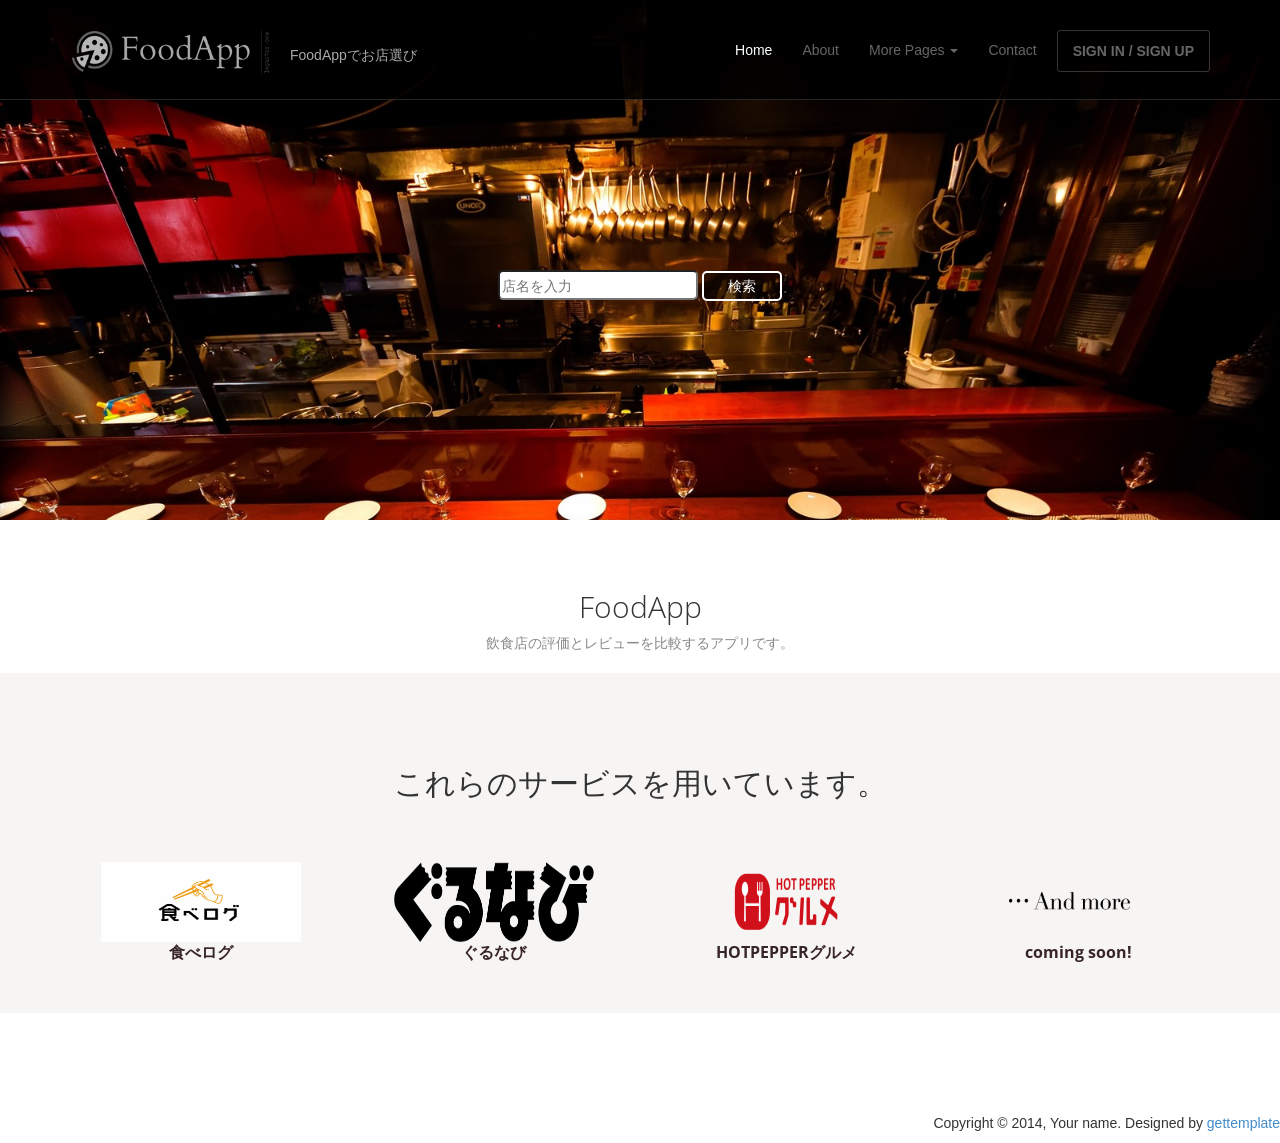
<file: webApp/index2.html>
<!DOCTYPE html>
<html lang="ja">
    
<head>
    <meta charset="utf-8">
    <meta name="viewport" content="width=device-width, initial-scale=1.0">
    <title>FoodApp</title>

    <link rel="shortcut icon" href="static/images/gt_favicon.png">

    <link rel="stylesheet" media="screen" href="http://fonts.googleapis.com/css?family=Open+Sans:300,400,700">

    <link rel="stylesheet" href="static/css/bootstrap.min.css">

    <link rel="stylesheet" href="static/css/font-awesome.min.css">

    <!-- Custom styles for our template -->
    <link rel="stylesheet" href="static/css/bootstrap-theme.css" media="screen">

    <link rel="stylesheet" href="static/css/main.css">

    <!-- HTML5 shim and Respond.js IE8 support of HTML5 elements and media queries -->
    <!--[if lt IE 9]>
	<script src="assets/js/html5shiv.js"></script>
	<script src="assets/js/respond.min.js"></script>
	<![endif]-->
</head>

<body class="home">
    <!-- Fixed navbar -->
    <div class="navbar navbar-inverse navbar-fixed-top headroom">
        <div class="container">
            <div class="navbar-header">
                <!-- Button for smallest screens -->
                <button type="button" class="navbar-toggle" data-toggle="collapse" data-target=".navbar-collapse"><span class="icon-bar"></span> <span class="icon-bar"></span> <span class="icon-bar"></span> </button>
                <a class="navbar-brand" href="/"><img src="static/images/logo.png" width="200px" height="45px" alt="Progressus HTML5 template"></a>
                <nobr class="navbar-info">FoodAppでお店選び</nobr>
            </div>
            <div class="navbar-collapse collapse">
                <ul class="nav navbar-nav pull-right">
                    <li class="active"><a href="#">Home</a></li>
                    <li><a href="about">About</a></li>
                    <li class="dropdown">
                        <a href="#" class="dropdown-toggle" data-toggle="dropdown">More Pages <b class="caret"></b></a>
                        <ul class="dropdown-menu">
                            <li><a href="sidebar-left">Left Sidebar</a></li>
                            <li class="active"><a href="sidebar-right">Right Sidebar</a></li>
                        </ul>
                    </li>
                    <li><a href="contact">Contact</a></li>
                    <li><a class="btn" href="signin">SIGN IN / SIGN UP</a></li>
                </ul>
            </div>
            <!--/.nav-collapse -->
        </div>
    </div>
    <!-- /.navbar -->

    <!-- Header -->
    <header id="head">
        <div class="container">
            <div class="row">
                <form action="result" method="get">
                    <input class="searchwindow" type="search" name="search" placeholder="店名を入力">
                    <input class="subbtn-index" type="submit" name="submit" value="検索">
                </form>
            </div>
        </div>
    </header>
    <!-- /Header -->

    <!-- Intro -->
    <div class="container text-center">
        <br> <br>
        <h2 class="thin">FoodApp</h2>
        <p class="text-muted">
            飲食店の評価とレビューを比較するアプリです。
        </p>
    </div>
    <!-- /Intro-->

    <!-- Highlights - jumbotron -->
    <div class="jumbotron top-space">
        <div class="container">



            <div class="row">
                <h2>これらのサービスを用いています。</h2>
                <div class="col-md-3 col-sm-6 highlight">
                    <div class="h-caption">
                        <h4><img src="static/images/tblog.gif" width="200" height="80"><br>食べログ</h4>
                    </div>
                    <div class="h-body text-center">
                        <p></p>
                    </div>
                </div>
                <div class="col-md-3 col-sm-6 highlight">
                    <div class="h-caption">
                        <h4><img src="static/images/gnavi.jpg" width="200" height="80"><br>ぐるなび</h4>
                    </div>
                    <div class="h-body text-center">
                        <p></p>
                    </div>
                </div>
                <div class="col-md-3 col-sm-6 highlight">
                    <div class="h-caption">
                        <h4><img src="static/images/hotpepper.png" width="200" height="80"><br>HOTPEPPERグルメ</h4>
                    </div>
                    <div class="h-body text-center">
                        <p></p>
                    </div>
                </div>
                <div class="col-md-3 col-sm-6 highlight">
                    <div class="h-caption">
                        <h4><img src="static/images/andmore.png" width="200" height="80"><br>coming soon!</h4>
                    </div>
                    <div class="h-body text-center">
                        <p></p>
                    </div>
                </div>
            </div>
            <!-- /row  -->

        </div>
    </div>
    <!-- /Highlights -->

    <!-- container -->
    <!-- /container -->

    <!-- Social links. @TODO: replace by link/instructions in template -->
    <section id="social">
        <div class="container">
            <div class="wrapper clearfix">
                <!-- AddThis Button BEGIN -->
                <div class="addthis_toolbox addthis_default_style">
                    <a class="addthis_button_facebook_like" fb:like:layout="button_count"></a>
                    <a class="addthis_button_tweet"></a>
                    <a class="addthis_button_linkedin_counter"></a>
                    <a class="addthis_button_google_plusone" g:plusone:size="medium"></a>
                </div>
                <!-- AddThis Button END -->
            </div>
        </div>
    </section>
    <!-- /social links -->


    <footer id="footer" class="top-space">

        <div class="widget-body">
            <p class="text-right">
                Copyright &copy; 2014, Your name. Designed by <a href="http://gettemplate.com/" rel="designer">gettemplate</a>
            </p>
        </div>
    </footer>


    <!-- JavaScript libs are placed at the end of the document so the pages load faster -->
    <script src="http://ajax.googleapis.com/ajax/libs/jquery/1.10.2/jquery.min.js"></script>
    <script src="http://netdna.bootstrapcdn.com/bootstrap/3.0.0/js/bootstrap.min.js"></script>
    <script src="static/js/headroom.min.js"></script>
    <script src="static/js/jQuery.headroom.min.js"></script>
    <script src="static/js/template.js"></script>

</body>
    
</html>
</file>
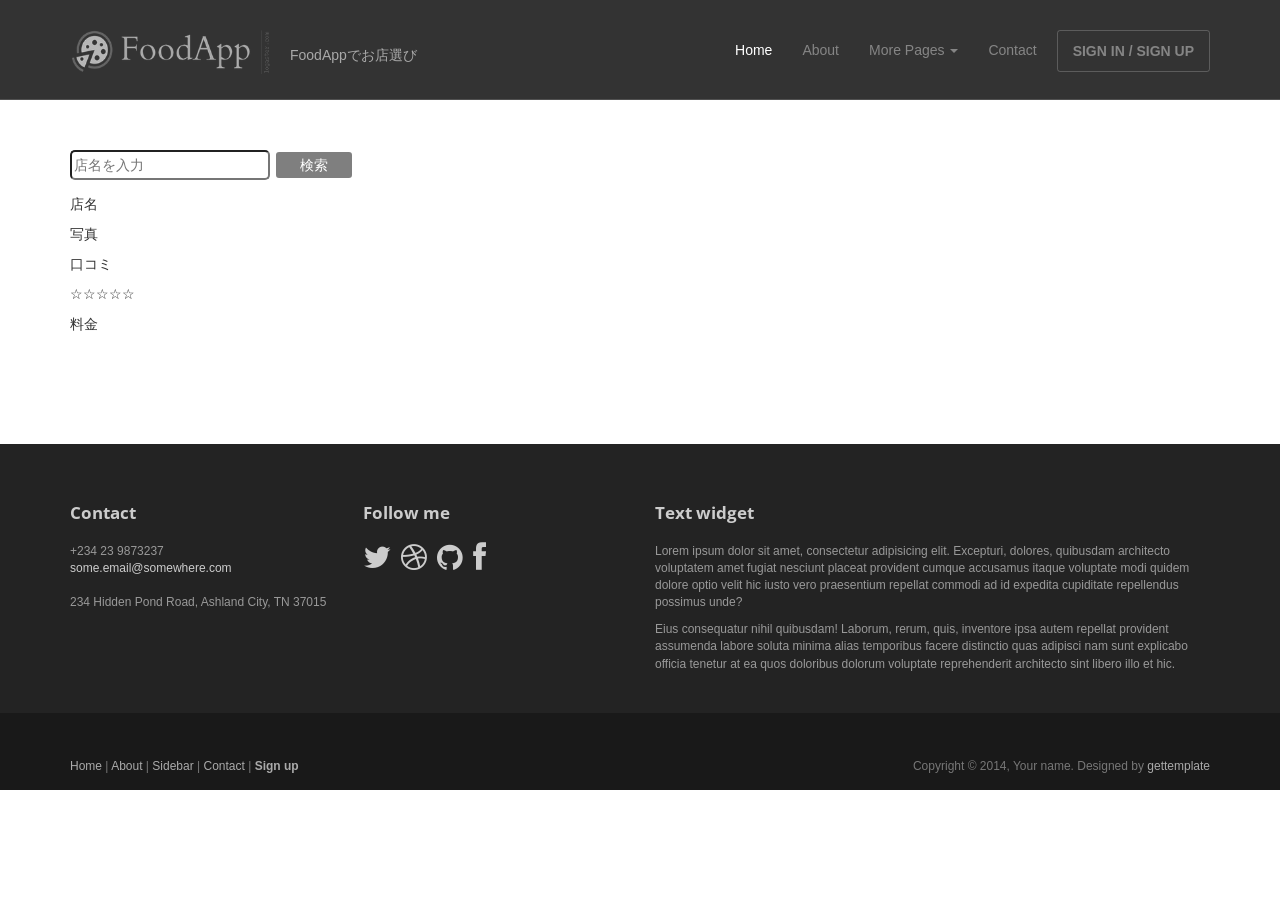
<file: webApp/result2.html>
<html lang="en">
<head>
	<meta charset="utf-8">
	<meta name="viewport"    content="width=device-width, initial-scale=1.0">
	<meta name="description" content="">
	<meta name="author"      content="Sergey Pozhilov (GetTemplate.com)">

	<title>FoodApp</title>

	<link rel="shortcut icon" href="static/images/gt_favicon.png">

	<link rel="stylesheet" media="screen" href="http://fonts.googleapis.com/css?family=Open+Sans:300,400,700">
	<link rel="stylesheet" href="static/css/bootstrap.min.css">
	<link rel="stylesheet" href="static/css/font-awesome.min.css">

	<!-- Custom styles for our template -->
	<link rel="stylesheet" href="static/css/bootstrap-theme.css" media="screen" >
	<link rel="stylesheet" href="static/css/main.css">

	<!-- HTML5 shim and Respond.js IE8 support of HTML5 elements and media queries -->
	<!--[if lt IE 9]>
	<script src="assets/js/html5shiv.js"></script>
	<script src="assets/js/respond.min.js"></script>
	<![endif]-->
</head>

<body class="home">
	<!-- Fixed navbar -->
	<div class="navbar navbar-inverse navbar-fixed-top headroom" >
		<div class="container">
			<div class="navbar-header">
				<!-- Button for smallest screens -->
				<button type="button" class="navbar-toggle" data-toggle="collapse" data-target=".navbar-collapse"><span class="icon-bar"></span> <span class="icon-bar"></span> <span class="icon-bar"></span> </button>
				<a class="navbar-brand" href="/"><img src="static/images/logo.png" width="200px" height="45px"alt="Progressus HTML5 template"></a>
				<nobr class="navbar-info">FoodAppでお店選び</nobr>
			</div>
			<div class="navbar-collapse collapse">
				<ul class="nav navbar-nav pull-right">
					<li class="active"><a href="#">Home</a></li>
					<li><a href="about">About</a></li>
					<li class="dropdown">
						<a href="#" class="dropdown-toggle" data-toggle="dropdown">More Pages <b class="caret"></b></a>
						<ul class="dropdown-menu">
							<li><a href="sidebar-left">Left Sidebar</a></li>
							<li class="active"><a href="sidebar-right">Right Sidebar</a></li>
						</ul>
					</li>
					<li><a href="contact">Contact</a></li>
					<li><a class="btn" href="signin">SIGN IN / SIGN UP</a></li>
				</ul>
			</div><!--/.nav-collapse -->
		</div>
	</div>
	<!-- /.navbar -->

	<div class="container">
		<div class ="result-search">
			<form action="result">
				<input class="searchwindow" type="search" name="search"  placeholder="店名を入力" >
				<input class="subbtn-result" type="submit" name="submit" value="検索">
			</form>
		</div>
		<div class="results">
			<div class="indresult">
				<p>店名</p>
				<p>写真</p>
				<p>口コミ</p>
				<p>☆☆☆☆☆</p>
				<p>料金</p>
			</div>
		</div>
	</div>

	<!-- Social links. @TODO: replace by link/instructions in template -->
	<section id="social">
		<div class="container">
			<div class="wrapper clearfix">
				<!-- AddThis Button BEGIN -->
				<div class="addthis_toolbox addthis_default_style">
				<a class="addthis_button_facebook_like" fb:like:layout="button_count"></a>
				<a class="addthis_button_tweet"></a>
				<a class="addthis_button_linkedin_counter"></a>
				<a class="addthis_button_google_plusone" g:plusone:size="medium"></a>
				</div>
				<!-- AddThis Button END -->
			</div>
		</div>
	</section>
	<!-- /social links -->


  <!--/.footer -->
	<footer id="footer" class="top-space">

		<div class="footer1">
			<div class="container">
				<div class="row">

					<div class="col-md-3 widget">
						<h3 class="widget-title">Contact</h3>
						<div class="widget-body">
							<p>+234 23 9873237<br>
								<a href="mailto:#">some.email@somewhere.com</a><br>
								<br>
								234 Hidden Pond Road, Ashland City, TN 37015
							</p>
						</div>
					</div>

					<div class="col-md-3 widget">
						<h3 class="widget-title">Follow me</h3>
						<div class="widget-body">
							<p class="follow-me-icons">
								<a href=""><i class="fa fa-twitter fa-2"></i></a>
								<a href=""><i class="fa fa-dribbble fa-2"></i></a>
								<a href=""><i class="fa fa-github fa-2"></i></a>
								<a href=""><i class="fa fa-facebook fa-2"></i></a>
							</p>
						</div>
					</div>

					<div class="col-md-6 widget">
						<h3 class="widget-title">Text widget</h3>
						<div class="widget-body">
							<p>Lorem ipsum dolor sit amet, consectetur adipisicing elit. Excepturi, dolores, quibusdam architecto voluptatem amet fugiat nesciunt placeat provident cumque accusamus itaque voluptate modi quidem dolore optio velit hic iusto vero praesentium repellat commodi ad id expedita cupiditate repellendus possimus unde?</p>
							<p>Eius consequatur nihil quibusdam! Laborum, rerum, quis, inventore ipsa autem repellat provident assumenda labore soluta minima alias temporibus facere distinctio quas adipisci nam sunt explicabo officia tenetur at ea quos doloribus dolorum voluptate reprehenderit architecto sint libero illo et hic.</p>
						</div>
					</div>

				</div> <!-- /row of widgets -->
			</div>
		</div>

		<div class="footer2">
			<div class="container">
				<div class="row">

					<div class="col-md-6 widget">
						<div class="widget-body">
							<p class="simplenav">
								<a href="#">Home</a> |
								<a href="/about">About</a> |
								<a href="sidebar-right">Sidebar</a> |
								<a href="contact">Contact</a> |
								<b><a href="signup">Sign up</a></b>
							</p>
						</div>
					</div>

					<div class="col-md-6 widget">
						<div class="widget-body">
							<p class="text-right">
								Copyright &copy; 2014, Your name. Designed by <a href="http://gettemplate.com/" rel="designer">gettemplate</a>
							</p>
						</div>
					</div>

				</div> <!-- /row of widgets -->
			</div>
		</div>

	</footer>





	<!-- JavaScript libs are placed at the end of the document so the pages load faster -->
	<script src="http://ajax.googleapis.com/ajax/libs/jquery/1.10.2/jquery.min.js"></script>
	<script src="http://netdna.bootstrapcdn.com/bootstrap/3.0.0/js/bootstrap.min.js"></script>
	<script src="static/js/headroom.min.js"></script>
	<script src="static/js/jQuery.headroom.min.js"></script>
	<script src="static/js/template.js"></script>



</body>
</html>
</file>
<file: webApp/static/css/main.css>
/* Header */
#head {background:#181015 url('../images/bg_header.jpg');background-size: cover; min-height:520px; text-align: center; padding-top:240px; color:white; font-family:"Open sans", Helvetica, Arial; font-weight:300;}
#head.secondary { height:100px; min-height: 100px; padding-top:0px; }
	#head .lead { font-family:"Open sans", Helvetica, Arial; font-size:44px; margin-bottom:6px; color:white; line-height:1.15em; }
	#head .tagline { color:rgba(255,255,255,0.75); margin-bottom:25px; }
		#head .tagline a { color:#fff; }
	#head .btn { margin-bottom:10px;}
	#head .btn-default { text-shadow: none; background:transparent; color:rgba(255,255,255,.5); -webkit-box-shadow:inset 0px 0px 0px 3px rgba(255,255,255,.5); -moz-box-shadow:inset 0px 0px 0px 3px rgba(255,255,255,.5); box-shadow:inset 0px 0px 0px 3px rgba(255,255,255,.5); background: transparent; }
		#head .btn-default:hover,
		#head .btn-default:focus { color:rgba(255,255,255,.8); -webkit-box-shadow:inset 0px 0px 0px 3px rgba(255,255,255,.8); -moz-box-shadow:inset 0px 0px 0px 3px rgba(255,255,255,.8); box-shadow:inset 0px 0px 0px 3px rgba(255,255,255,.8); background: transparent; }
		#head .btn-default:active,
		#head .btn-default.active { color:#fff; -webkit-box-shadow:inset 0px 0px 0px 3px #fff; -moz-box-shadow:inset 0px 0px 0px 3px #fff; box-shadow:inset 0px 0px 0px 3px #fff; background: transparent; }

@media (max-width: 767px) {
	#head { min-height:420px; padding-top:160px; }
	#head .lead { font-size: 34px; }
}

/* muraoka*/
/*top-page*/
.row{margin-top:30px; }
.searchwindow{border-radius:5px; width:200px; height:30px; }
.subbtn-index {color:white; background-color:rgba(0,0,0,0.5);border-radius:5px; width:80px; height:30px; border-color: white; border-style: solid;}
.subbtn-index:hover{background-color:black}
.row h2{text-align: center;}
.navbar-info{color:#a9a9a9; margin-left:20px;margin-top:20px;position:absolute;}

/*shop*/
hr{	background-color: #fff;border-top: 2px dotted #8c8b8b;}
.shop-page{text-align: center;}
.shop-box{margin-top:30px; border-radius: 5px;border-color: #dcdcdc;border-width:1px;border-style: solid;margin-left: 220px;margin-right: 220px;box-shadow: 2px 2px 2px}
.shop-text table{}
.shop-image{margin-left:20px;margin-bottom:40px;background-color: #f6f6f6;border: 3px double #ccc;}
.box{display:inline-block;}]
.eva-title{display: inline-block;}
.eva{display:inline-block;  border-radius: 5px;border-color: #dcdcdc;border-width:1px;border-style: solid;padding:30px;box-shadow: 2px 2px 2px;margin-right:10px;}
.evat{display: inline-block;}
.evat-image{margin-bottom:15px;}
.revt{display: inline-block;}
.revt-image{margin-bottom:15px;}
.rev{ border-radius: 5px;border-color: #dcdcdc;border-width:1px;border-style: solid;box-shadow: 2px 2px 2px;margin-left: 250px;margin-right:250px;margin-top:20px;}
.rev img{margin-top:20px;}
.retty-reviews{margin-bottom:50px;}

/*result*/
.result-search{margin-top:150px;}
.subbtn-result {color:white; background-color:rgba(0,0,0,0.5);border-radius:5px; width:80px; height:30px; border-color: white; border-style: solid;}
.subbtn-result:hover{background-color:#a9a9a9}

/* Autohide navbar */
.slideUp { top:-100px; }
.headroom { -webkit-transition: all 0.4s ease-out; -moz-transition: all 0.4s ease-out; -o-transition: all 0.4s ease-out; transition: all 0.4s ease-out; }


/* Highlights (in jumbotron in most cases) */
.highlight { margin-top:40px; }
	.h-caption { text-align: center; }
	.h-caption i { display:block; font-size: 54px; color:#382526; margin-bottom:36px; }
	.h-caption h4 { color:#382526; font-size: 16px; font-weight: bold; margin-bottom:20px; }
	.h-body { }


/* Typography */
h1, h2, h3, h4, h5, h6 { font-family:"Open sans", Helvetica, Arial; }
h1, .h1, h2, .h2, h3, .h3 { margin-top:30px; }
blockquote { font-style: italic; font-family: Georgia; color:#999; margin:30px 0 30px; }
label { color: #777; }
.thin { font-weight:300; }
.page-title { margin-top:20px; font-weight:300; }
.text-muted { color:#888; }
.breadcrumb { background:none; padding:0; margin:30px 0 0px 0; }
ul.list-spaces li{ margin-bottom:10px; }

/* Helpers */
.container-full { margin: 0 auto; width: 100%; }
.top-space { margin-top: 10px; }
.top-margin { margin-top:20px; }

img { max-width:100%; }
img.pull-right { margin-left: 10px; }
img.pull-left { margin-right: 10px; }
#map { width:100%; height:280px; }
#social { margin-top:50px; margin-bottom:50px; }
	#social .wrapper { width:340px; margin:0 auto; }

/* Main content block */
.maincontent { }

/* Sidebars */
.sidebar { padding-top:36px; padding-bottom:30px; }
	.sidebar .widget { margin-bottom:20px; }
	.sidebar h1, .sidebar .h1, .sidebar h2, .sidebar .h2, .sidebar h3, .sidebar .h3 { margin-top:20px; }

/* Footer */
.footer1 { background: #232323; padding: 30px 0 0 0; font-size: 12px; color: #999; }
	.footer1 a { color: #ccc; }
		.footer1 a:hover {color: #fff; }
	.footer1 .widget { margin-bottom:30px; }
	.footer1 .widget-title { font-size: 17px; font-weight: bold; color: #ccc; margin: 0 0 20px; }
	.footer1 .entry-meta { border-top: 1px solid #ccc; border-bottom: 1px solid #ccc; margin: 0 0 35px 0; padding: 2px 0; color: #888888; font-size: 12px; font-size: 0.75rem; }
		.footer1 .entry-meta a { color: #333333; }
		.footer1 .entry-meta .meta-in { border-top: 1px solid #ccc; border-bottom: 1px solid #ccc; padding: 10px 0; }
	.follow-me-icons { font-size:30px; }
		.follow-me-icons i { float:left; margin:0 10px 0 0; }

.footer2 { background: #191919; padding: 15px 0; color: #777; font-size: 12px; }
	.footer2 a { color: #aaa; }
		.footer2 a:hover { color: #fff; }
		.footer2 p { margin: 0; }

	.widget-simplenav { margin-left:-5px; }
	.widget-simplenav a{ margin:0 5px; }
</file>
